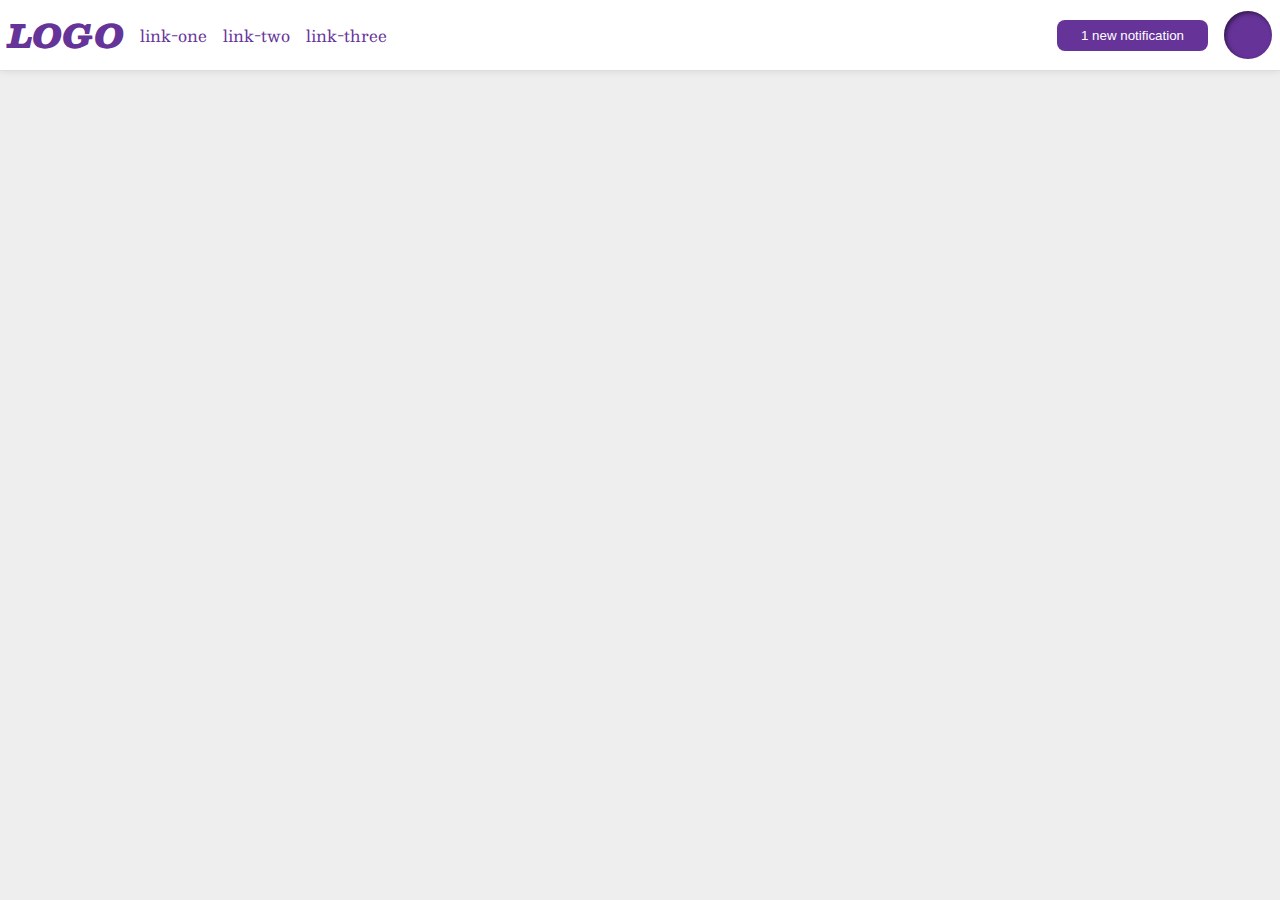
<file: flex/03-flex-header-2/index.html>
<!DOCTYPE html>
<html lang="en">
  <head>
    <meta charset="UTF-8">
    <meta http-equiv="X-UA-Compatible" content="IE=edge">
    <meta name="viewport" content="width=device-width, initial-scale=1.0">
    <title>Flex Header 2</title>
    <link rel="stylesheet" href="style.css">
  </head>
  <body>
    <div class="header">
      <div class="left">
        <div class="logo">
          LOGO
        </div>
        <ul class="links">
          <li><a href="google.com">link-one</a></li>
          <li><a href="google.com">link-two</a></li>
          <li><a href="google.com">link-three</a></li>
        </ul>
      </div>
      <div class="right">
        <button class="notifications">
          1 new notification
        </button>
        <div class="profile-image"></div>
      </div>
    </div>
  </body>
</html>
</file>
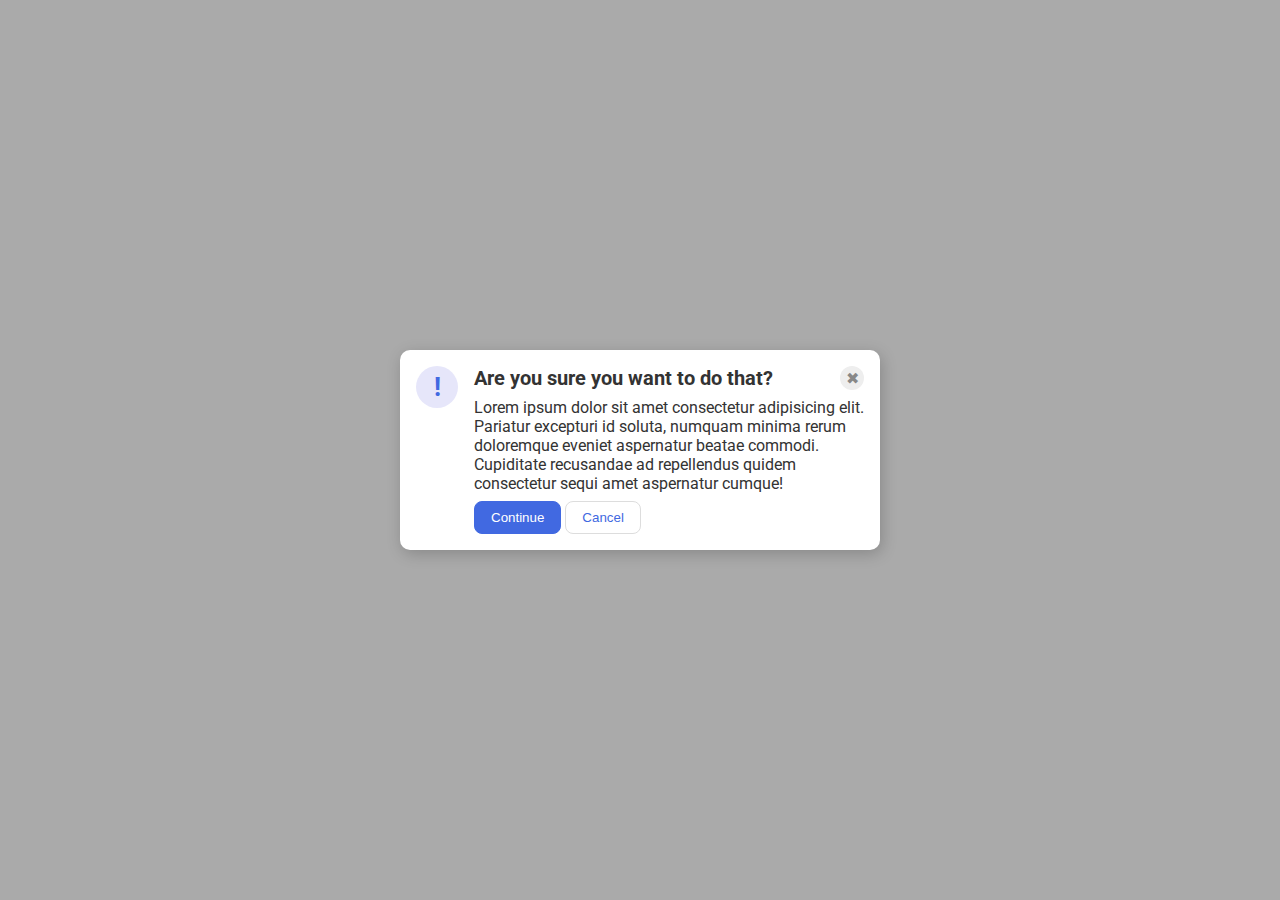
<file: flex/05-flex-modal/index.html>
<!DOCTYPE html>
<html lang="en">
  <head>
    <meta charset="UTF-8">
    <meta http-equiv="X-UA-Compatible" content="IE=edge">
    <meta name="viewport" content="width=device-width, initial-scale=1.0">
    <link rel="stylesheet" href="style.css">
    <title>Modal</title>
  </head>
  <body>
    <div class="modal">
      <div class="container">
        <div class="icon">!</div>
        
        <div class="content">

          <div class="header-container">
            <div class="header">Are you sure you want to do that?</div>
            <div class="close-button">✖</div>
          </div>

          <div class="text">Lorem ipsum dolor sit amet consectetur adipisicing elit. Pariatur excepturi id soluta, numquam minima rerum doloremque eveniet aspernatur beatae commodi. Cupiditate recusandae ad repellendus quidem consectetur sequi amet aspernatur cumque!</div>
          
          <div class="buttons">
            <button class="continue">Continue</button>
            <button class="cancel">Cancel</button>
          </div>
        </div>
      </div>
    </div>
  </body>
</html>
</file>
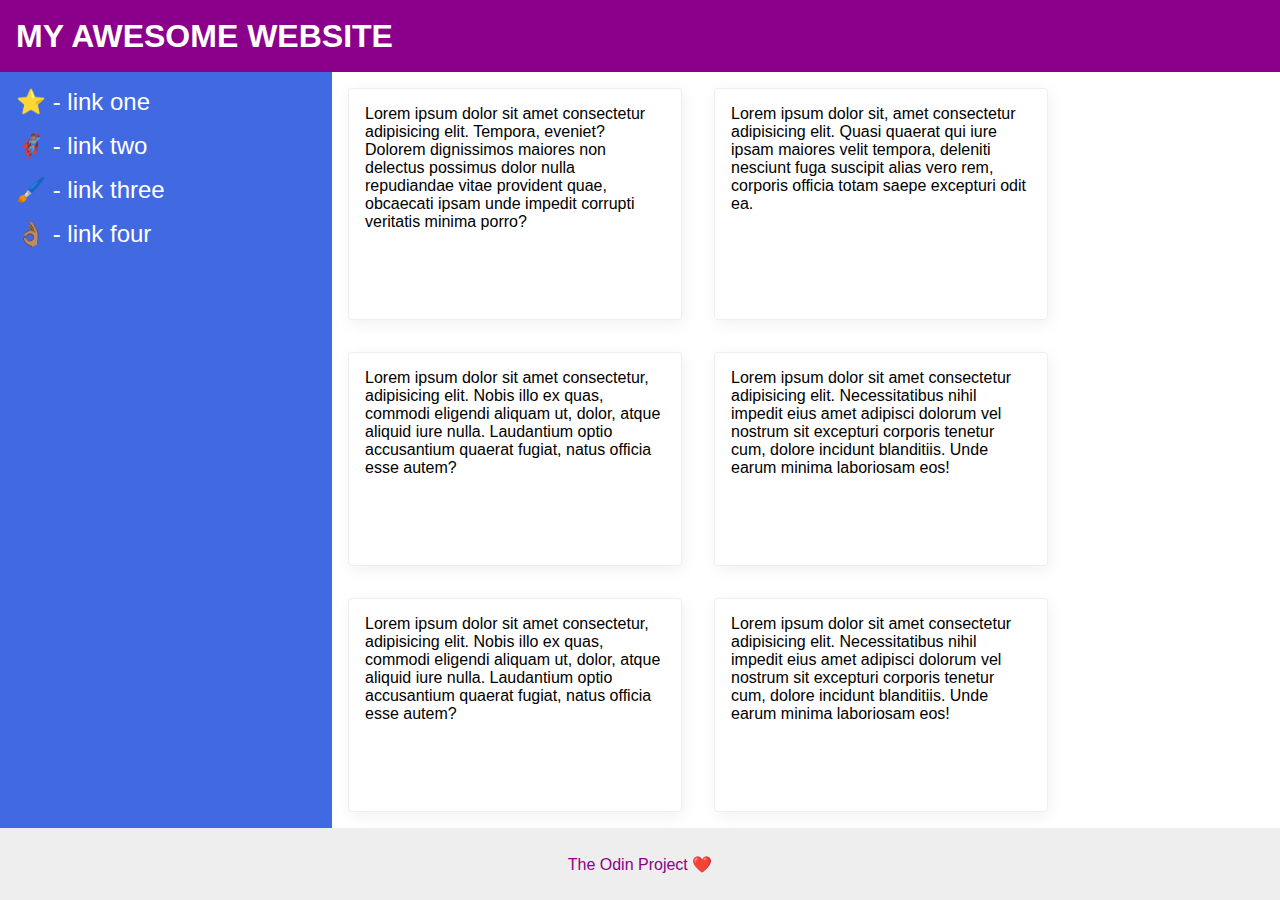
<file: flex/07-flex-layout-2/index.html>
<!DOCTYPE html>
<html lang="en">
  <head>
    <meta charset="UTF-8">
    <meta http-equiv="X-UA-Compatible" content="IE=edge">
    <meta name="viewport" content="width=device-width, initial-scale=1.0">
    <title>The Holy Grail</title>
    <link rel="stylesheet" href="style.css">
  </head>
  <body>
    <div class="header">
      MY AWESOME WEBSITE
    </div>
    
    <div class="content">
      <div class="sidebar">
        <ul>
          <li><a href="#">⭐ - link one</a></li>
          <li><a href="#">🦸🏽‍♂️ - link two</a></li>
          <li><a href="#">🖌️ - link three</a></li>
          <li><a href="#">👌🏽 - link four</a></li>
        </ul>
      </div>

      <div class="container">
        <div class="card">Lorem ipsum dolor sit amet consectetur adipisicing elit. Tempora, eveniet? Dolorem dignissimos maiores non delectus possimus dolor nulla repudiandae vitae provident quae, obcaecati ipsam unde impedit corrupti veritatis minima porro?</div>
        <div class="card">Lorem ipsum dolor sit, amet consectetur adipisicing elit. Quasi quaerat qui iure ipsam maiores velit tempora, deleniti nesciunt fuga suscipit alias vero rem, corporis officia totam saepe excepturi odit ea.</div>
        <div class="card">Lorem ipsum dolor sit amet consectetur, adipisicing elit. Nobis illo ex quas, commodi eligendi aliquam ut, dolor, atque aliquid iure nulla. Laudantium optio accusantium quaerat fugiat, natus officia esse autem?</div>
        <div class="card">Lorem ipsum dolor sit amet consectetur adipisicing elit. Necessitatibus nihil impedit eius amet adipisci dolorum vel nostrum sit excepturi corporis tenetur cum, dolore incidunt blanditiis. Unde earum minima laboriosam eos!</div>
        <div class="card">Lorem ipsum dolor sit amet consectetur, adipisicing elit. Nobis illo ex quas, commodi eligendi aliquam ut, dolor, atque aliquid iure nulla. Laudantium optio accusantium quaerat fugiat, natus officia esse autem?</div>
        <div class="card">Lorem ipsum dolor sit amet consectetur adipisicing elit. Necessitatibus nihil impedit eius amet adipisci dolorum vel nostrum sit excepturi corporis tenetur cum, dolore incidunt blanditiis. Unde earum minima laboriosam eos!</div>
      </div>
    </div>

    <div class="footer">
      The Odin Project ❤️
    </div>
  </body>
</html>
</file>
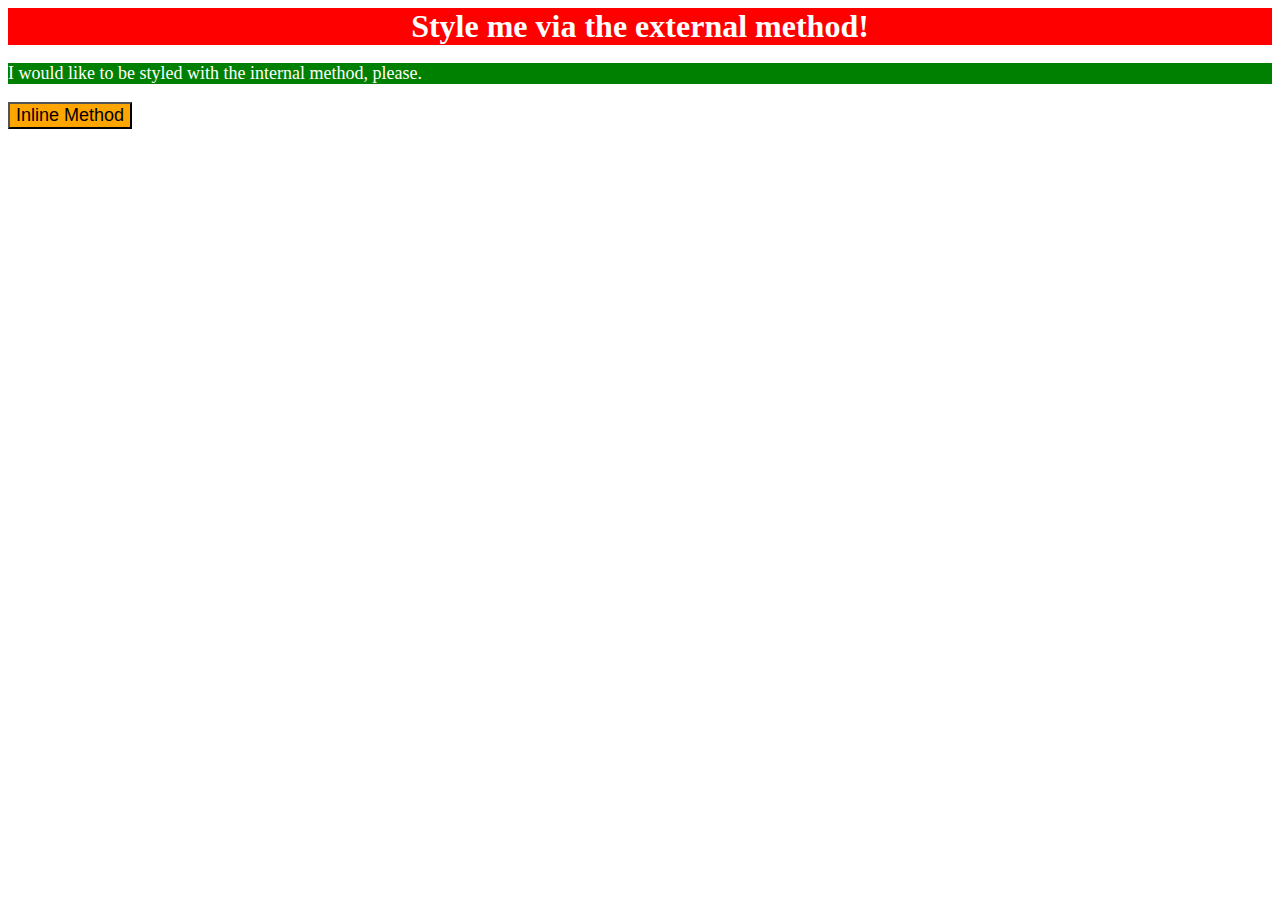
<file: foundations/01-css-methods/index.html>
<!DOCTYPE html>
<html lang="en">
  <head>
    <link rel="stylesheet" href="styles.css">
    <style>
      p {
        background-color: green;
        color: white;
        font-size: 18px;
      }
    </style>
    <meta charset="UTF-8">
    <meta http-equiv="X-UA-Compatible" content="IE=edge">
    <meta name="viewport" content="width=device-width, initial-scale=1.0">
    <title>Methods for Adding CSS</title>
  </head>
  <body>
    <div>Style me via the external method!</div>
    <p>I would like to be styled with the internal method, please.</p>
    <button style="background-color: orange; font-size: 18px;">Inline Method</button>
  </body>
</html>
</file>
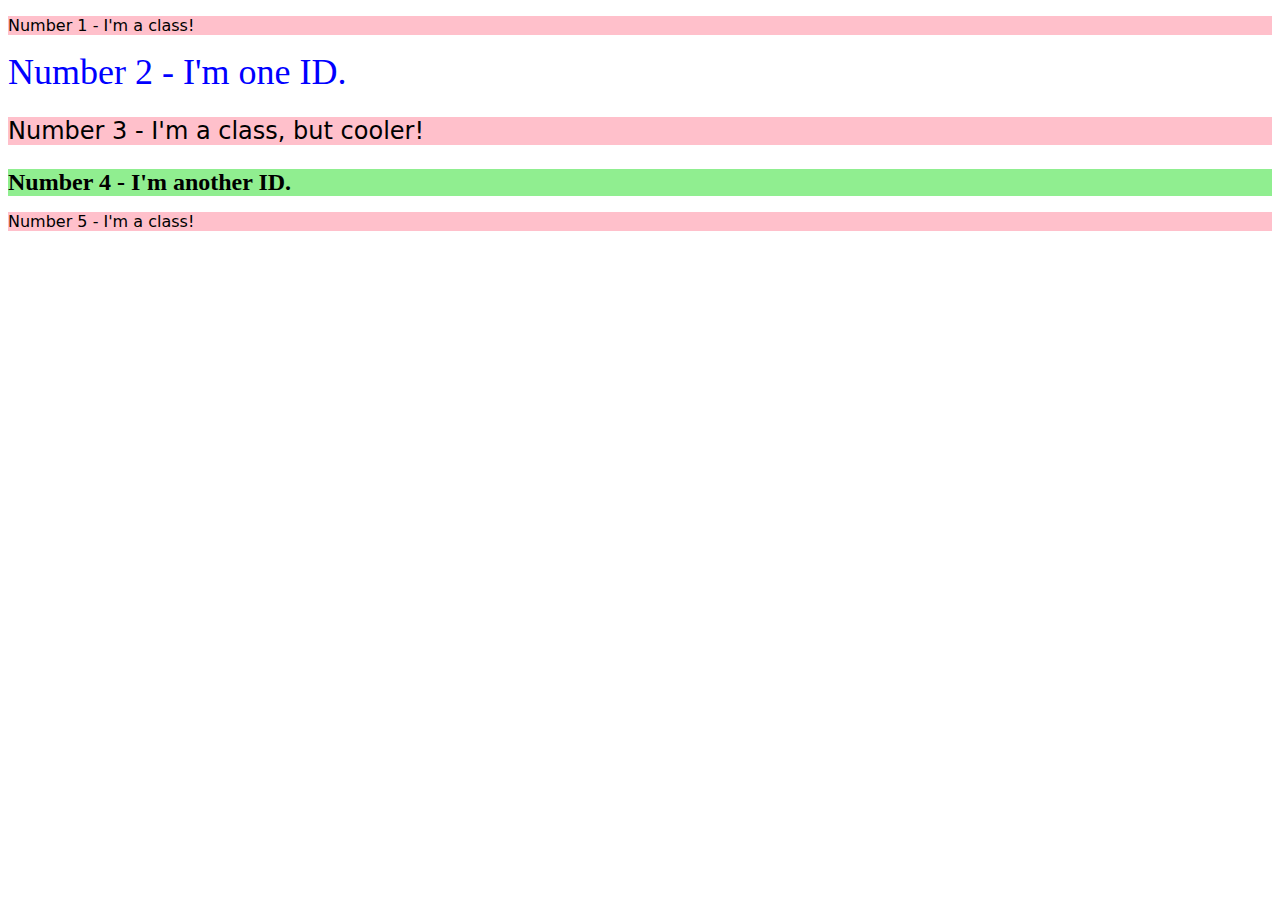
<file: foundations/02-class-id-selectors/index.html>
<!DOCTYPE html>
<html lang="en">
  <head>
    <meta charset="UTF-8">
    <meta http-equiv="X-UA-Compatible" content="IE=edge">
    <meta name="viewport" content="width=device-width, initial-scale=1.0">
    <title>Class and ID Selectors</title>
    <link rel="stylesheet" href="style.css">
  </head>
  <body>
    <p>Number 1 - I'm a class!</p>
    <div id="id1">Number 2 - I'm one ID.</div>
    <p class="cool">Number 3 - I'm a class, but cooler!</p>
    <div id="id2">Number 4 - I'm another ID.</div>
    <p>Number 5 - I'm a class!</p>
  </body>
</html>
</file>
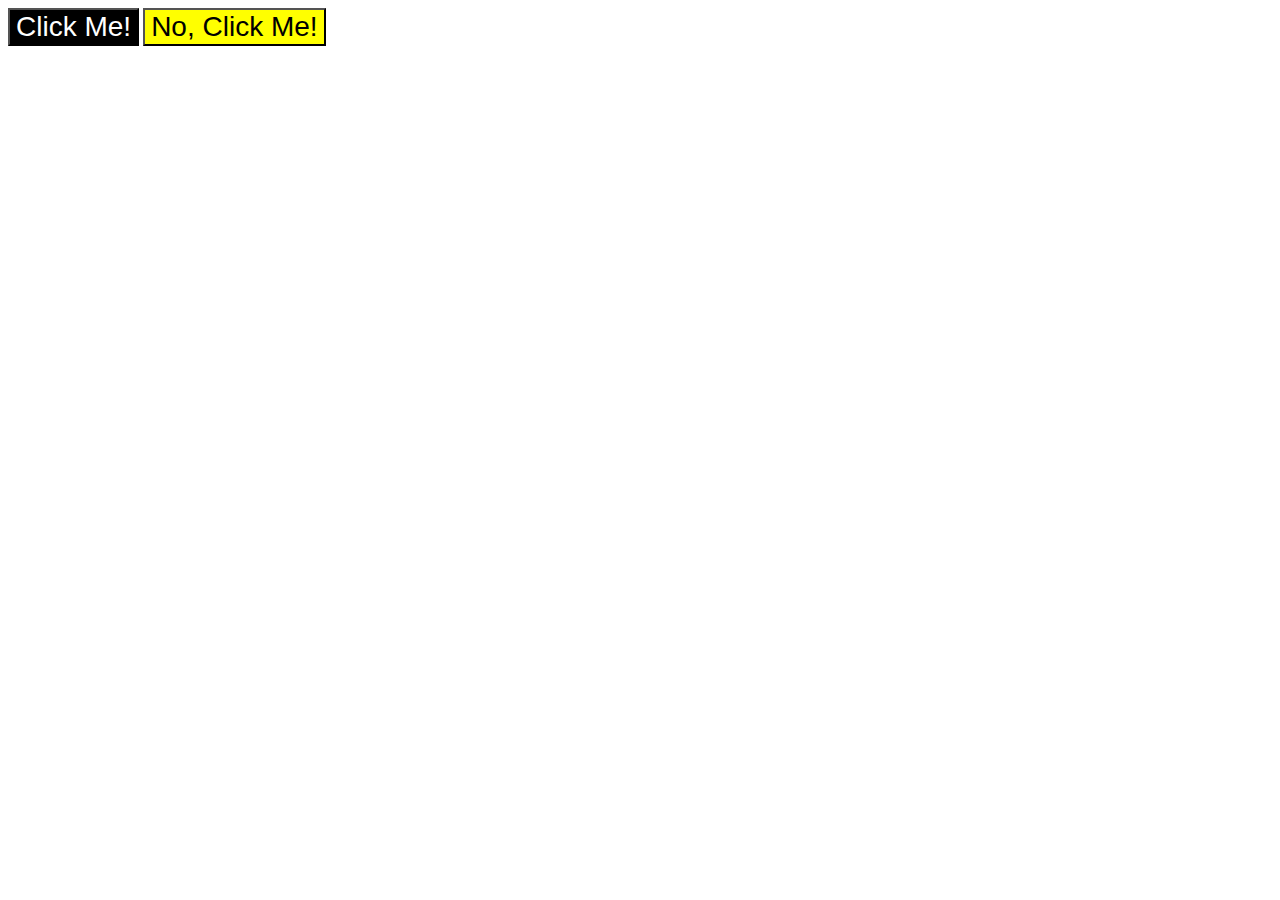
<file: foundations/03-grouping-selectors/index.html>
<!DOCTYPE html>
<html lang="en">
  <head>
    <meta charset="UTF-8">
    <meta http-equiv="X-UA-Compatible" content="IE=edge">
    <meta name="viewport" content="width=device-width, initial-scale=1.0">
    <title>Grouping Selectors</title>
    <link rel="stylesheet" href="style.css">
  </head>
  <body>
    <button class="first">Click Me!</button>
    <button class="second">No, Click Me!</button>
  </body>
</html>
</file>
<file: flex/03-flex-header-2/style.css>
/* this is some magical font-importing.  
you'll learn about it later. */
@import url('https://fonts.googleapis.com/css2?family=Besley:ital,wght@0,400;1,900&display=swap');

body {
  margin: 0;
  background: #eee;
  font-family: Besley, serif;
}

.header {
  background: white;
  border-bottom: 1px solid #ddd;
  box-shadow: 0 0 8px rgba(0,0,0,.1);
  padding: 8px;
  display: flex;
  justify-content: space-between;
  align-items: center;

}

.left {
  display: flex;
  gap: 16px;
  align-items: center;
}

.right {
  display: flex;
  gap: 16px;
  align-items: center;
}

.profile-image {
  background: rebeccapurple;
  box-shadow: inset 2px 2px 4px rgba(0,0,0,.5);
  border-radius: 50%;
  width: 48px;
  height:  48px;
}

.logo {
  color: rebeccapurple;
  font-size: 32px;
  font-weight: 900;
  font-style: italic;
}

button {
  border: none;
  border-radius: 8px;
  background: rebeccapurple;
  color: white;
  padding: 8px 24px;
}

a {
  /* this removes the line under our links */
  text-decoration: none;
  color: rebeccapurple;
}

ul {
  list-style-type: none;
  display: flex;
  margin: 0;
  padding: 0;
  gap: 16px;
  
}
</file>
<file: flex/05-flex-modal/style.css>
@import url('https://fonts.googleapis.com/css2?family=Roboto:wght@400;700&display=swap');

html, body {
  height: 100%;
}

body {
  font-family: Roboto, sans-serif;
  margin: 0;
  background: #aaa;
  color: #333;
  /* I'll give you this one for free lol */
  display: flex;
  align-items: center;
  justify-content: center;
}

.container {
  margin: 16px 16px;
  display: flex;
  justify-content: center;
  gap: 16px;
}

.content {
  display: flex;
  flex-direction: column;
  gap: 8px;
}

.container .icon {
  flex-shrink: 0;
}

.content .header {
  font-weight: bold;
  font-size: 20px;
}

.header-container {
  display: flex;
  justify-content: space-between;
}

.modal {
  background: white;
  width: 480px;
  border-radius: 10px;
  box-shadow: 2px 4px 16px rgba(0,0,0,.2);
}

.icon {
  color: royalblue;
  font-size: 26px;
  font-weight: 700;
  background: lavender;
  width: 42px;
  height: 42px;
  border-radius: 50%;
  display: flex;
  align-items: center;
  justify-content: center;
}

.close-button {
  background: #eee;
  border-radius: 50%;
  color: #888;
  font-weight: 400;
  font-size: 16px;
  height: 24px;
  width: 24px;
  display: flex;
  align-items: center;
  justify-content: center;
}

button {
  padding: 8px 16px;
  border-radius: 8px;
}

button.continue {
  background: royalblue;
  border: 1px solid royalblue;
  color: white;
}

button.cancel {
  background: white;
  border: 1px solid #ddd;
  color: royalblue;
}
</file>
<file: flex/07-flex-layout-2/style.css>
body {
  font-family: -apple-system, BlinkMacSystemFont, 'Segoe UI', Roboto, Oxygen, Ubuntu, Cantarell, 'Open Sans', 'Helvetica Neue', sans-serif;
  margin: 0;
  min-height: 100vh;
  display: flex;
  flex-direction: column;
}

.header {
  height: 72px;
  background: darkmagenta;
  color: white;
  font-size: 32px;
  font-weight: 900;
  display: flex;
  align-items: center;
  padding-left: 16px;
}

.content {
  display: flex;
  flex: 1;
}

.container {
  display: flex;
  flex-wrap: wrap;
}

.footer {
  height: 72px;
  background: #eee;
  color: darkmagenta;
  display: flex;
  justify-content: center;
  align-items: center;;
}

.sidebar {
  width: 300px;
  background: royalblue;
  padding: 16px;
  flex-shrink: 0;
}

.card {
  border: 1px solid #eee;
  box-shadow: 2px 4px 16px rgba(0,0,0,.06);
  border-radius: 4px;
  width: 300px;
  margin: 16px;
  padding: 16px;
}

a {
  text-decoration: none;
  font-size: 24px;
  color: white;
}

ul {
  list-style: none;
  margin: 0;
  padding: 0;
}

li {
  margin-bottom: 16px;
}
</file>
<file: foundations/01-css-methods/styles.css>
div {
    background-color: red;
    color: white;
    font-size: 32px;
    text-align: center;
    font-weight: 700;
}
</file>
<file: foundations/02-class-id-selectors/style.css>
p {
    background-color: pink;
    font-family: Verdana, "DejaVu Sans", sans-serif;

}

.cool {
    font-size: 24px;
}

#id1 {
    color: blue;
    font-size: 36px;
}

#id2 {
    background-color: lightgreen;
    font-size: 24px;
    font-weight: bold;
}
</file>
<file: foundations/03-grouping-selectors/style.css>
button {
    font-size: 28px;
    font-family: Helvetica, "Times New Roman", sans-serif;

}

.first {
    background-color: black;
    color: white;

}

.second {
    background-color: yellow;
}
</file>
